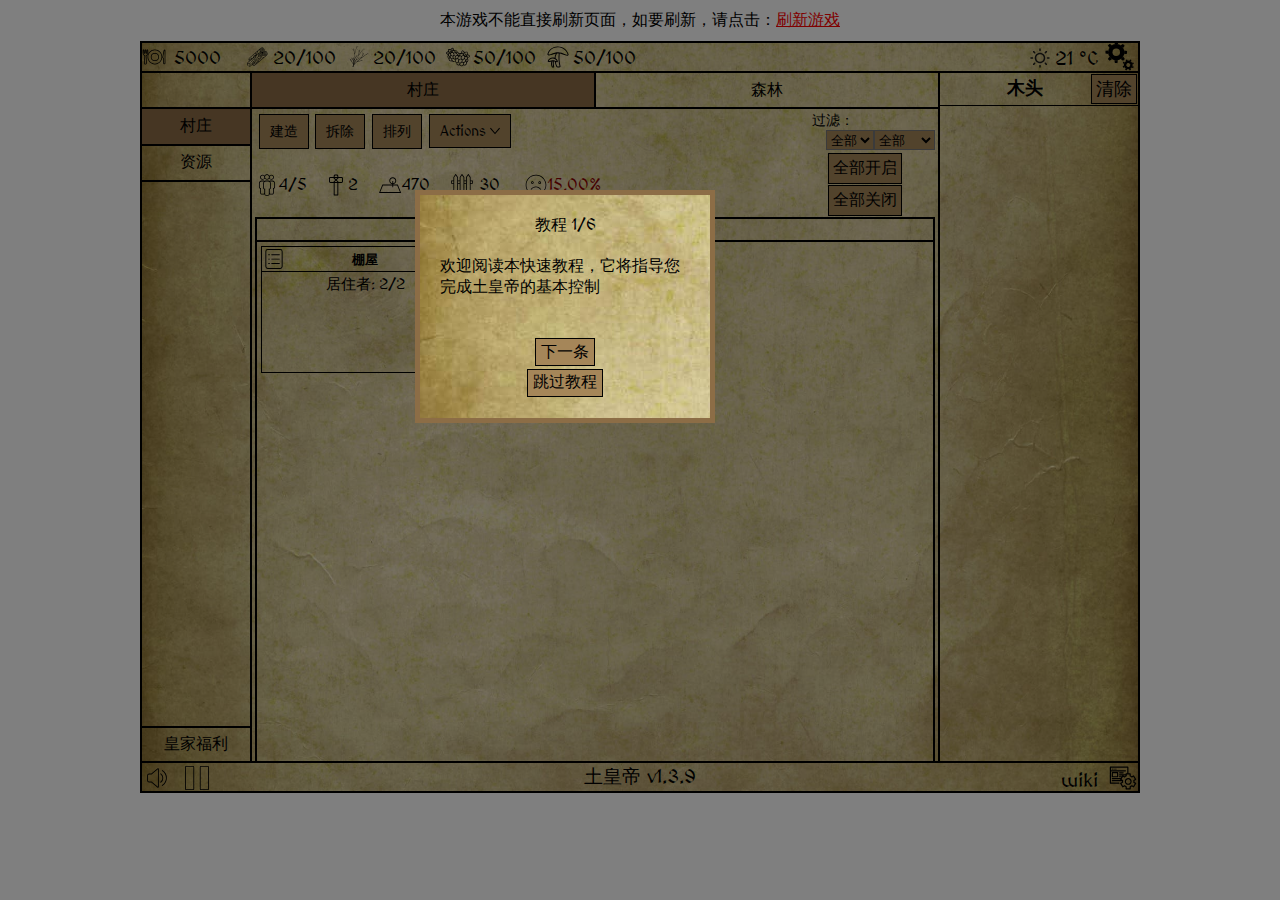
<file: index.html>
<!doctype html>
<html lang="en">

<head>
    <meta charset="utf-8">
  <title>土皇帝 - Villager Kings</title>
    <base href="./">
    <script src='kongregate_api.js'></script>
    <meta name="viewport" content="width=device-width, initial-scale=1">
    <link rel="stylesheet" href="styles.49436ff4461cce6d6eb8.css">
</head>

<body id="VillagerKings">
<script src="zh/chs.js"></script>
<script src="zh/core.js"></script>
    <div style="text-align: center;margin: 10px auto;">
      本游戏不能直接刷新页面，如要刷新，请点击：<a style="color: red;" href='https://villager-kings.g8hh.com.cn'>刷新游戏</a>
  </div>
    <app-root></app-root>
    <script src="runtime-es2015.409e6590615fb48d139f.js" type="module"></script>
    <script src="runtime-es5.409e6590615fb48d139f.js" nomodule defer></script>
    <script src="polyfills-es5.18cc37d8bc075a58fbf7.js" nomodule defer></script>
    <script src="polyfills-es2015.f09298519693d96a6682.js" type="module"></script>
    <script src="main-es2015.0fbc92f2f0512e88755f.js" type="module"></script>
    <script src="main-es5.0fbc92f2f0512e88755f.js" nomodule defer></script>
</body>

</html>
    <!--客服 开始-->
<script src="//g8hh.com.cn/static/js/jquery.min.js"></script>
<link rel="stylesheet" href="//g8hh.com.cn/static/css/kf.css" type="text/css" media="screen" charset="utf-8">
<script src="//g8hh.com.cn/static/js/kf.js"></script>
<style>
    body,html{
        margin: 0 auto;
    }
</style>
<!-- 客服 结束 -->
<!--站长统计-->
<div style="display: none">
    <script>
    var _hmt = _hmt || [];
    (function() {
      var hm = document.createElement("script");
      hm.src = "https://hm.baidu.com/hm.js?dbb7ff142f4d4b68546c93b9cd6e9328";
      var s = document.getElementsByTagName("script")[0]; 
      s.parentNode.insertBefore(hm, s);
    })();
    </script>
        </div>
</file>
<file: styles.49436ff4461cce6d6eb8.css>
.mat-badge-content{font-weight:600;font-size:12px;font-family:Roboto,Helvetica Neue,sans-serif}.mat-badge-small .mat-badge-content{font-size:9px}.mat-badge-large .mat-badge-content{font-size:24px}.mat-h1,.mat-headline,.mat-typography h1{font:400 24px/32px Roboto,Helvetica Neue,sans-serif;letter-spacing:normal;margin:0 0 16px}.mat-h2,.mat-title,.mat-typography h2{font:500 20px/32px Roboto,Helvetica Neue,sans-serif;letter-spacing:normal;margin:0 0 16px}.mat-h3,.mat-subheading-2,.mat-typography h3{font:400 16px/28px Roboto,Helvetica Neue,sans-serif;letter-spacing:normal;margin:0 0 16px}.mat-h4,.mat-subheading-1,.mat-typography h4{font:400 15px/24px Roboto,Helvetica Neue,sans-serif;letter-spacing:normal;margin:0 0 16px}.mat-h5,.mat-typography h5{font:400 calc(14px * .83)/20px Roboto,Helvetica Neue,sans-serif;margin:0 0 12px}.mat-h6,.mat-typography h6{font:400 calc(14px * .67)/20px Roboto,Helvetica Neue,sans-serif;margin:0 0 12px}.mat-body-2,.mat-body-strong{font:500 14px/24px Roboto,Helvetica Neue,sans-serif;letter-spacing:normal}.mat-body,.mat-body-1,.mat-typography{font:400 14px/20px Roboto,Helvetica Neue,sans-serif;letter-spacing:normal}.mat-body-1 p,.mat-body p,.mat-typography p{margin:0 0 12px}.mat-caption,.mat-small{font:400 12px/20px Roboto,Helvetica Neue,sans-serif;letter-spacing:normal}.mat-display-4,.mat-typography .mat-display-4{font:300 112px/112px Roboto,Helvetica Neue,sans-serif;letter-spacing:-.05em;margin:0 0 56px}.mat-display-3,.mat-typography .mat-display-3{font:400 56px/56px Roboto,Helvetica Neue,sans-serif;letter-spacing:-.02em;margin:0 0 64px}.mat-display-2,.mat-typography .mat-display-2{font:400 45px/48px Roboto,Helvetica Neue,sans-serif;letter-spacing:-.005em;margin:0 0 64px}.mat-display-1,.mat-typography .mat-display-1{font:400 34px/40px Roboto,Helvetica Neue,sans-serif;letter-spacing:normal;margin:0 0 64px}.mat-bottom-sheet-container{font:400 14px/20px Roboto,Helvetica Neue,sans-serif;letter-spacing:normal}.mat-button,.mat-fab,.mat-flat-button,.mat-icon-button,.mat-mini-fab,.mat-raised-button,.mat-stroked-button{font-family:Roboto,Helvetica Neue,sans-serif;font-size:14px;font-weight:500}.mat-button-toggle,.mat-card{font-family:Roboto,Helvetica Neue,sans-serif}.mat-card-title{font-size:24px;font-weight:500}.mat-card-header .mat-card-title{font-size:20px}.mat-card-content,.mat-card-subtitle{font-size:14px}.mat-checkbox{font-family:Roboto,Helvetica Neue,sans-serif}.mat-checkbox-layout .mat-checkbox-label{line-height:24px}.mat-chip{font-size:14px;font-weight:500}.mat-chip .mat-chip-remove.mat-icon,.mat-chip .mat-chip-trailing-icon.mat-icon{font-size:18px}.mat-table{font-family:Roboto,Helvetica Neue,sans-serif}.mat-header-cell{font-size:12px;font-weight:500}.mat-cell,.mat-footer-cell{font-size:14px}.mat-calendar{font-family:Roboto,Helvetica Neue,sans-serif}.mat-calendar-body{font-size:13px}.mat-calendar-body-label,.mat-calendar-period-button{font-size:14px;font-weight:500}.mat-calendar-table-header th{font-size:11px;font-weight:400}.mat-dialog-title{font:500 20px/32px Roboto,Helvetica Neue,sans-serif;letter-spacing:normal}.mat-expansion-panel-header{font-family:Roboto,Helvetica Neue,sans-serif;font-size:15px;font-weight:400}.mat-expansion-panel-content{font:400 14px/20px Roboto,Helvetica Neue,sans-serif;letter-spacing:normal}.mat-form-field{font-size:inherit;font-weight:400;line-height:1.125;font-family:Roboto,Helvetica Neue,sans-serif;letter-spacing:normal}.mat-form-field-wrapper{padding-bottom:1.34375em}.mat-form-field-prefix .mat-icon,.mat-form-field-suffix .mat-icon{font-size:150%;line-height:1.125}.mat-form-field-prefix .mat-icon-button,.mat-form-field-suffix .mat-icon-button{height:1.5em;width:1.5em}.mat-form-field-prefix .mat-icon-button .mat-icon,.mat-form-field-suffix .mat-icon-button .mat-icon{height:1.125em;line-height:1.125}.mat-form-field-infix{padding:.5em 0;border-top:.84375em solid transparent}.mat-form-field-can-float.mat-form-field-should-float .mat-form-field-label,.mat-form-field-can-float .mat-input-server:focus+.mat-form-field-label-wrapper .mat-form-field-label{transform:translateY(-1.34375em) scale(.75);width:133.3333333333%}.mat-form-field-can-float .mat-input-server[label]:not(:label-shown)+.mat-form-field-label-wrapper .mat-form-field-label{transform:translateY(-1.34374em) scale(.75);width:133.3333433333%}.mat-form-field-label-wrapper{top:-.84375em;padding-top:.84375em}.mat-form-field-label{top:1.34375em}.mat-form-field-underline{bottom:1.34375em}.mat-form-field-subscript-wrapper{font-size:75%;margin-top:.6666666667em;top:calc(100% - 1.7916666667em)}.mat-form-field-appearance-legacy .mat-form-field-wrapper{padding-bottom:1.25em}.mat-form-field-appearance-legacy .mat-form-field-infix{padding:.4375em 0}.mat-form-field-appearance-legacy.mat-form-field-can-float.mat-form-field-should-float .mat-form-field-label,.mat-form-field-appearance-legacy.mat-form-field-can-float .mat-input-server:focus+.mat-form-field-label-wrapper .mat-form-field-label{transform:translateY(-1.28125em) scale(.75) perspective(100px) translateZ(.001px);-ms-transform:translateY(-1.28125em) scale(.75);width:133.3333333333%}.mat-form-field-appearance-legacy.mat-form-field-can-float .mat-form-field-autofill-control:-webkit-autofill+.mat-form-field-label-wrapper .mat-form-field-label{transform:translateY(-1.28125em) scale(.75) perspective(100px) translateZ(.00101px);-ms-transform:translateY(-1.28124em) scale(.75);width:133.3333433333%}.mat-form-field-appearance-legacy.mat-form-field-can-float .mat-input-server[label]:not(:label-shown)+.mat-form-field-label-wrapper .mat-form-field-label{transform:translateY(-1.28125em) scale(.75) perspective(100px) translateZ(.00102px);-ms-transform:translateY(-1.28123em) scale(.75);width:133.3333533333%}.mat-form-field-appearance-legacy .mat-form-field-label{top:1.28125em}.mat-form-field-appearance-legacy .mat-form-field-underline{bottom:1.25em}.mat-form-field-appearance-legacy .mat-form-field-subscript-wrapper{margin-top:.5416666667em;top:calc(100% - 1.6666666667em)}@media print{.mat-form-field-appearance-legacy.mat-form-field-can-float.mat-form-field-should-float .mat-form-field-label,.mat-form-field-appearance-legacy.mat-form-field-can-float .mat-input-server:focus+.mat-form-field-label-wrapper .mat-form-field-label{transform:translateY(-1.28122em) scale(.75)}.mat-form-field-appearance-legacy.mat-form-field-can-float .mat-form-field-autofill-control:-webkit-autofill+.mat-form-field-label-wrapper .mat-form-field-label{transform:translateY(-1.28121em) scale(.75)}.mat-form-field-appearance-legacy.mat-form-field-can-float .mat-input-server[label]:not(:label-shown)+.mat-form-field-label-wrapper .mat-form-field-label{transform:translateY(-1.2812em) scale(.75)}}.mat-form-field-appearance-fill .mat-form-field-infix{padding:.25em 0 .75em}.mat-form-field-appearance-fill .mat-form-field-label{top:1.09375em;margin-top:-.5em}.mat-form-field-appearance-fill.mat-form-field-can-float.mat-form-field-should-float .mat-form-field-label,.mat-form-field-appearance-fill.mat-form-field-can-float .mat-input-server:focus+.mat-form-field-label-wrapper .mat-form-field-label{transform:translateY(-.59375em) scale(.75);width:133.3333333333%}.mat-form-field-appearance-fill.mat-form-field-can-float .mat-input-server[label]:not(:label-shown)+.mat-form-field-label-wrapper .mat-form-field-label{transform:translateY(-.59374em) scale(.75);width:133.3333433333%}.mat-form-field-appearance-outline .mat-form-field-infix{padding:1em 0}.mat-form-field-appearance-outline .mat-form-field-label{top:1.84375em;margin-top:-.25em}.mat-form-field-appearance-outline.mat-form-field-can-float.mat-form-field-should-float .mat-form-field-label,.mat-form-field-appearance-outline.mat-form-field-can-float .mat-input-server:focus+.mat-form-field-label-wrapper .mat-form-field-label{transform:translateY(-1.59375em) scale(.75);width:133.3333333333%}.mat-form-field-appearance-outline.mat-form-field-can-float .mat-input-server[label]:not(:label-shown)+.mat-form-field-label-wrapper .mat-form-field-label{transform:translateY(-1.59374em) scale(.75);width:133.3333433333%}.mat-grid-tile-footer,.mat-grid-tile-header{font-size:14px}.mat-grid-tile-footer .mat-line,.mat-grid-tile-header .mat-line{white-space:nowrap;overflow:hidden;text-overflow:ellipsis;display:block;box-sizing:border-box}.mat-grid-tile-footer .mat-line:nth-child(n+2),.mat-grid-tile-header .mat-line:nth-child(n+2){font-size:12px}input.mat-input-element{margin-top:-.0625em}.mat-menu-item{font-family:Roboto,Helvetica Neue,sans-serif;font-size:14px;font-weight:400}.mat-paginator,.mat-paginator-page-size .mat-select-trigger{font-family:Roboto,Helvetica Neue,sans-serif;font-size:12px}.mat-radio-button,.mat-select{font-family:Roboto,Helvetica Neue,sans-serif}.mat-select-trigger{height:1.125em}.mat-slide-toggle-content,.mat-slider-thumb-label-text{font-family:Roboto,Helvetica Neue,sans-serif}.mat-slider-thumb-label-text{font-size:12px;font-weight:500}.mat-stepper-horizontal,.mat-stepper-vertical{font-family:Roboto,Helvetica Neue,sans-serif}.mat-step-label{font-size:14px;font-weight:400}.mat-step-sub-label-error{font-weight:400}.mat-step-label-error{font-size:14px}.mat-step-label-selected{font-size:14px;font-weight:500}.mat-tab-group,.mat-tab-label,.mat-tab-link{font-family:Roboto,Helvetica Neue,sans-serif}.mat-tab-label,.mat-tab-link{font-size:14px;font-weight:500}.mat-toolbar,.mat-toolbar h1,.mat-toolbar h2,.mat-toolbar h3,.mat-toolbar h4,.mat-toolbar h5,.mat-toolbar h6{font:500 20px/32px Roboto,Helvetica Neue,sans-serif;letter-spacing:normal;margin:0}.mat-tooltip{font-family:Roboto,Helvetica Neue,sans-serif;font-size:10px;padding-top:6px;padding-bottom:6px}.mat-tooltip-handset{font-size:14px;padding-top:8px;padding-bottom:8px}.mat-list-item,.mat-list-option{font-family:Roboto,Helvetica Neue,sans-serif}.mat-list-base .mat-list-item{font-size:16px}.mat-list-base .mat-list-item .mat-line{white-space:nowrap;overflow:hidden;text-overflow:ellipsis;display:block;box-sizing:border-box}.mat-list-base .mat-list-item .mat-line:nth-child(n+2){font-size:14px}.mat-list-base .mat-list-option{font-size:16px}.mat-list-base .mat-list-option .mat-line{white-space:nowrap;overflow:hidden;text-overflow:ellipsis;display:block;box-sizing:border-box}.mat-list-base .mat-list-option .mat-line:nth-child(n+2){font-size:14px}.mat-list-base .mat-subheader{font-family:Roboto,Helvetica Neue,sans-serif;font-size:14px;font-weight:500}.mat-list-base[dense] .mat-list-item{font-size:12px}.mat-list-base[dense] .mat-list-item .mat-line{white-space:nowrap;overflow:hidden;text-overflow:ellipsis;display:block;box-sizing:border-box}.mat-list-base[dense] .mat-list-item .mat-line:nth-child(n+2),.mat-list-base[dense] .mat-list-option{font-size:12px}.mat-list-base[dense] .mat-list-option .mat-line{white-space:nowrap;overflow:hidden;text-overflow:ellipsis;display:block;box-sizing:border-box}.mat-list-base[dense] .mat-list-option .mat-line:nth-child(n+2){font-size:12px}.mat-list-base[dense] .mat-subheader{font-family:Roboto,Helvetica Neue,sans-serif;font-size:12px;font-weight:500}.mat-option{font-family:Roboto,Helvetica Neue,sans-serif;font-size:16px}.mat-optgroup-label{font:500 14px/24px Roboto,Helvetica Neue,sans-serif;letter-spacing:normal}.mat-simple-snackbar{font-family:Roboto,Helvetica Neue,sans-serif;font-size:14px}.mat-simple-snackbar-action{line-height:1;font-family:inherit;font-size:inherit;font-weight:500}.mat-tree{font-family:Roboto,Helvetica Neue,sans-serif}.mat-nested-tree-node,.mat-tree-node{font-weight:400;font-size:14px}.mat-ripple{overflow:hidden;position:relative}.mat-ripple:not(:empty){transform:translateZ(0)}.mat-ripple.mat-ripple-unbounded{overflow:visible}.mat-ripple-element{position:absolute;border-radius:50%;pointer-events:none;transition:opacity,transform 0ms cubic-bezier(0,0,.2,1);transform:scale(0)}.cdk-high-contrast-active .mat-ripple-element{display:none}.cdk-visually-hidden{border:0;clip:rect(0 0 0 0);height:1px;margin:-1px;overflow:hidden;padding:0;position:absolute;width:1px;outline:0;-webkit-appearance:none;-moz-appearance:none}.cdk-global-overlay-wrapper,.cdk-overlay-container{pointer-events:none;top:0;left:0;height:100%;width:100%}.cdk-overlay-container{position:fixed;z-index:1000}.cdk-overlay-container:empty{display:none}.cdk-global-overlay-wrapper,.cdk-overlay-pane{display:flex;position:absolute;z-index:1000}.cdk-overlay-pane{pointer-events:auto;box-sizing:border-box;max-width:100%;max-height:100%}.cdk-overlay-backdrop{position:absolute;top:0;bottom:0;left:0;right:0;z-index:1000;pointer-events:auto;-webkit-tap-highlight-color:transparent;transition:opacity .4s cubic-bezier(.25,.8,.25,1);opacity:0}.cdk-overlay-backdrop.cdk-overlay-backdrop-showing{opacity:1}@media screen and (-ms-high-contrast:active){.cdk-overlay-backdrop.cdk-overlay-backdrop-showing{opacity:.6}}.cdk-overlay-dark-backdrop{background:rgba(0,0,0,.32)}.cdk-overlay-transparent-backdrop,.cdk-overlay-transparent-backdrop.cdk-overlay-backdrop-showing{opacity:0}.cdk-overlay-connected-position-bounding-box{position:absolute;z-index:1000;display:flex;flex-direction:column;min-width:1px;min-height:1px}.cdk-global-scrollblock{position:fixed;width:100%;overflow-y:scroll}@-webkit-keyframes cdk-text-field-autofill-start{
  /*!*/}@keyframes cdk-text-field-autofill-start{
  /*!*/}@-webkit-keyframes cdk-text-field-autofill-end{
  /*!*/}@keyframes cdk-text-field-autofill-end{
  /*!*/}.cdk-text-field-autofill-monitored:-webkit-autofill{-webkit-animation:cdk-text-field-autofill-start 0s 1ms;animation:cdk-text-field-autofill-start 0s 1ms}.cdk-text-field-autofill-monitored:not(:-webkit-autofill){-webkit-animation:cdk-text-field-autofill-end 0s 1ms;animation:cdk-text-field-autofill-end 0s 1ms}textarea.cdk-textarea-autosize{resize:none}textarea.cdk-textarea-autosize-measuring{padding:2px 0!important;box-sizing:content-box!important;height:auto!important;overflow:hidden!important}textarea.cdk-textarea-autosize-measuring-firefox{padding:2px 0!important;box-sizing:content-box!important;height:0!important}.mat-focus-indicator,.mat-mdc-focus-indicator{position:relative}.mat-ripple-element{background-color:rgba(0,0,0,.1)}.mat-option{color:rgba(0,0,0,.87)}.mat-option.mat-active,.mat-option.mat-selected:not(.mat-option-multiple):not(.mat-option-disabled),.mat-option:focus:not(.mat-option-disabled),.mat-option:hover:not(.mat-option-disabled){background:rgba(0,0,0,.04)}.mat-option.mat-active{color:rgba(0,0,0,.87)}.mat-option.mat-option-disabled{color:rgba(0,0,0,.38)}.mat-primary .mat-option.mat-selected:not(.mat-option-disabled){color:#3f51b5}.mat-accent .mat-option.mat-selected:not(.mat-option-disabled){color:#ff4081}.mat-warn .mat-option.mat-selected:not(.mat-option-disabled){color:#f44336}.mat-optgroup-label{color:rgba(0,0,0,.54)}.mat-optgroup-disabled .mat-optgroup-label{color:rgba(0,0,0,.38)}.mat-pseudo-checkbox{color:rgba(0,0,0,.54)}.mat-pseudo-checkbox:after{color:#fafafa}.mat-pseudo-checkbox-disabled{color:#b0b0b0}.mat-primary .mat-pseudo-checkbox-checked,.mat-primary .mat-pseudo-checkbox-indeterminate{background:#3f51b5}.mat-accent .mat-pseudo-checkbox-checked,.mat-accent .mat-pseudo-checkbox-indeterminate,.mat-pseudo-checkbox-checked,.mat-pseudo-checkbox-indeterminate{background:#ff4081}.mat-warn .mat-pseudo-checkbox-checked,.mat-warn .mat-pseudo-checkbox-indeterminate{background:#f44336}.mat-pseudo-checkbox-checked.mat-pseudo-checkbox-disabled,.mat-pseudo-checkbox-indeterminate.mat-pseudo-checkbox-disabled{background:#b0b0b0}.mat-app-background{background-color:#fafafa;color:rgba(0,0,0,.87)}.mat-elevation-z0{box-shadow:0 0 0 0 rgba(0,0,0,.2),0 0 0 0 rgba(0,0,0,.14),0 0 0 0 rgba(0,0,0,.12)}.mat-elevation-z1{box-shadow:0 2px 1px -1px rgba(0,0,0,.2),0 1px 1px 0 rgba(0,0,0,.14),0 1px 3px 0 rgba(0,0,0,.12)}.mat-elevation-z2{box-shadow:0 3px 1px -2px rgba(0,0,0,.2),0 2px 2px 0 rgba(0,0,0,.14),0 1px 5px 0 rgba(0,0,0,.12)}.mat-elevation-z3{box-shadow:0 3px 3px -2px rgba(0,0,0,.2),0 3px 4px 0 rgba(0,0,0,.14),0 1px 8px 0 rgba(0,0,0,.12)}.mat-elevation-z4{box-shadow:0 2px 4px -1px rgba(0,0,0,.2),0 4px 5px 0 rgba(0,0,0,.14),0 1px 10px 0 rgba(0,0,0,.12)}.mat-elevation-z5{box-shadow:0 3px 5px -1px rgba(0,0,0,.2),0 5px 8px 0 rgba(0,0,0,.14),0 1px 14px 0 rgba(0,0,0,.12)}.mat-elevation-z6{box-shadow:0 3px 5px -1px rgba(0,0,0,.2),0 6px 10px 0 rgba(0,0,0,.14),0 1px 18px 0 rgba(0,0,0,.12)}.mat-elevation-z7{box-shadow:0 4px 5px -2px rgba(0,0,0,.2),0 7px 10px 1px rgba(0,0,0,.14),0 2px 16px 1px rgba(0,0,0,.12)}.mat-elevation-z8{box-shadow:0 5px 5px -3px rgba(0,0,0,.2),0 8px 10px 1px rgba(0,0,0,.14),0 3px 14px 2px rgba(0,0,0,.12)}.mat-elevation-z9{box-shadow:0 5px 6px -3px rgba(0,0,0,.2),0 9px 12px 1px rgba(0,0,0,.14),0 3px 16px 2px rgba(0,0,0,.12)}.mat-elevation-z10{box-shadow:0 6px 6px -3px rgba(0,0,0,.2),0 10px 14px 1px rgba(0,0,0,.14),0 4px 18px 3px rgba(0,0,0,.12)}.mat-elevation-z11{box-shadow:0 6px 7px -4px rgba(0,0,0,.2),0 11px 15px 1px rgba(0,0,0,.14),0 4px 20px 3px rgba(0,0,0,.12)}.mat-elevation-z12{box-shadow:0 7px 8px -4px rgba(0,0,0,.2),0 12px 17px 2px rgba(0,0,0,.14),0 5px 22px 4px rgba(0,0,0,.12)}.mat-elevation-z13{box-shadow:0 7px 8px -4px rgba(0,0,0,.2),0 13px 19px 2px rgba(0,0,0,.14),0 5px 24px 4px rgba(0,0,0,.12)}.mat-elevation-z14{box-shadow:0 7px 9px -4px rgba(0,0,0,.2),0 14px 21px 2px rgba(0,0,0,.14),0 5px 26px 4px rgba(0,0,0,.12)}.mat-elevation-z15{box-shadow:0 8px 9px -5px rgba(0,0,0,.2),0 15px 22px 2px rgba(0,0,0,.14),0 6px 28px 5px rgba(0,0,0,.12)}.mat-elevation-z16{box-shadow:0 8px 10px -5px rgba(0,0,0,.2),0 16px 24px 2px rgba(0,0,0,.14),0 6px 30px 5px rgba(0,0,0,.12)}.mat-elevation-z17{box-shadow:0 8px 11px -5px rgba(0,0,0,.2),0 17px 26px 2px rgba(0,0,0,.14),0 6px 32px 5px rgba(0,0,0,.12)}.mat-elevation-z18{box-shadow:0 9px 11px -5px rgba(0,0,0,.2),0 18px 28px 2px rgba(0,0,0,.14),0 7px 34px 6px rgba(0,0,0,.12)}.mat-elevation-z19{box-shadow:0 9px 12px -6px rgba(0,0,0,.2),0 19px 29px 2px rgba(0,0,0,.14),0 7px 36px 6px rgba(0,0,0,.12)}.mat-elevation-z20{box-shadow:0 10px 13px -6px rgba(0,0,0,.2),0 20px 31px 3px rgba(0,0,0,.14),0 8px 38px 7px rgba(0,0,0,.12)}.mat-elevation-z21{box-shadow:0 10px 13px -6px rgba(0,0,0,.2),0 21px 33px 3px rgba(0,0,0,.14),0 8px 40px 7px rgba(0,0,0,.12)}.mat-elevation-z22{box-shadow:0 10px 14px -6px rgba(0,0,0,.2),0 22px 35px 3px rgba(0,0,0,.14),0 8px 42px 7px rgba(0,0,0,.12)}.mat-elevation-z23{box-shadow:0 11px 14px -7px rgba(0,0,0,.2),0 23px 36px 3px rgba(0,0,0,.14),0 9px 44px 8px rgba(0,0,0,.12)}.mat-elevation-z24{box-shadow:0 11px 15px -7px rgba(0,0,0,.2),0 24px 38px 3px rgba(0,0,0,.14),0 9px 46px 8px rgba(0,0,0,.12)}.mat-theme-loaded-marker{display:none}.mat-autocomplete-panel{background:#fff;color:rgba(0,0,0,.87)}.mat-autocomplete-panel:not([class*=mat-elevation-z]){box-shadow:0 2px 4px -1px rgba(0,0,0,.2),0 4px 5px 0 rgba(0,0,0,.14),0 1px 10px 0 rgba(0,0,0,.12)}.mat-autocomplete-panel .mat-option.mat-selected:not(.mat-active):not(:hover){background:#fff}.mat-autocomplete-panel .mat-option.mat-selected:not(.mat-active):not(:hover):not(.mat-option-disabled){color:rgba(0,0,0,.87)}.mat-badge-content{color:#fff;background:#3f51b5}.cdk-high-contrast-active .mat-badge-content{outline:1px solid;border-radius:0}.mat-badge-accent .mat-badge-content{background:#ff4081;color:#fff}.mat-badge-warn .mat-badge-content{color:#fff;background:#f44336}.mat-badge{position:relative}.mat-badge-hidden .mat-badge-content{display:none}.mat-badge-disabled .mat-badge-content{background:#b9b9b9;color:rgba(0,0,0,.38)}.mat-badge-content{position:absolute;text-align:center;display:inline-block;border-radius:50%;transition:transform .2s ease-in-out;transform:scale(.6);overflow:hidden;white-space:nowrap;text-overflow:ellipsis;pointer-events:none}.mat-badge-content._mat-animation-noopable,.ng-animate-disabled .mat-badge-content{transition:none}.mat-badge-content.mat-badge-active{transform:none}.mat-badge-small .mat-badge-content{width:16px;height:16px;line-height:16px}.mat-badge-small.mat-badge-above .mat-badge-content{top:-8px}.mat-badge-small.mat-badge-below .mat-badge-content{bottom:-8px}.mat-badge-small.mat-badge-before .mat-badge-content{left:-16px}[dir=rtl] .mat-badge-small.mat-badge-before .mat-badge-content{left:auto;right:-16px}.mat-badge-small.mat-badge-after .mat-badge-content{right:-16px}[dir=rtl] .mat-badge-small.mat-badge-after .mat-badge-content{right:auto;left:-16px}.mat-badge-small.mat-badge-overlap.mat-badge-before .mat-badge-content{left:-8px}[dir=rtl] .mat-badge-small.mat-badge-overlap.mat-badge-before .mat-badge-content{left:auto;right:-8px}.mat-badge-small.mat-badge-overlap.mat-badge-after .mat-badge-content{right:-8px}[dir=rtl] .mat-badge-small.mat-badge-overlap.mat-badge-after .mat-badge-content{right:auto;left:-8px}.mat-badge-medium .mat-badge-content{width:22px;height:22px;line-height:22px}.mat-badge-medium.mat-badge-above .mat-badge-content{top:-11px}.mat-badge-medium.mat-badge-below .mat-badge-content{bottom:-11px}.mat-badge-medium.mat-badge-before .mat-badge-content{left:-22px}[dir=rtl] .mat-badge-medium.mat-badge-before .mat-badge-content{left:auto;right:-22px}.mat-badge-medium.mat-badge-after .mat-badge-content{right:-22px}[dir=rtl] .mat-badge-medium.mat-badge-after .mat-badge-content{right:auto;left:-22px}.mat-badge-medium.mat-badge-overlap.mat-badge-before .mat-badge-content{left:-11px}[dir=rtl] .mat-badge-medium.mat-badge-overlap.mat-badge-before .mat-badge-content{left:auto;right:-11px}.mat-badge-medium.mat-badge-overlap.mat-badge-after .mat-badge-content{right:-11px}[dir=rtl] .mat-badge-medium.mat-badge-overlap.mat-badge-after .mat-badge-content{right:auto;left:-11px}.mat-badge-large .mat-badge-content{width:28px;height:28px;line-height:28px}.mat-badge-large.mat-badge-above .mat-badge-content{top:-14px}.mat-badge-large.mat-badge-below .mat-badge-content{bottom:-14px}.mat-badge-large.mat-badge-before .mat-badge-content{left:-28px}[dir=rtl] .mat-badge-large.mat-badge-before .mat-badge-content{left:auto;right:-28px}.mat-badge-large.mat-badge-after .mat-badge-content{right:-28px}[dir=rtl] .mat-badge-large.mat-badge-after .mat-badge-content{right:auto;left:-28px}.mat-badge-large.mat-badge-overlap.mat-badge-before .mat-badge-content{left:-14px}[dir=rtl] .mat-badge-large.mat-badge-overlap.mat-badge-before .mat-badge-content{left:auto;right:-14px}.mat-badge-large.mat-badge-overlap.mat-badge-after .mat-badge-content{right:-14px}[dir=rtl] .mat-badge-large.mat-badge-overlap.mat-badge-after .mat-badge-content{right:auto;left:-14px}.mat-bottom-sheet-container{box-shadow:0 8px 10px -5px rgba(0,0,0,.2),0 16px 24px 2px rgba(0,0,0,.14),0 6px 30px 5px rgba(0,0,0,.12);background:#fff;color:rgba(0,0,0,.87)}.mat-button,.mat-icon-button,.mat-stroked-button{color:inherit;background:transparent}.mat-button.mat-primary,.mat-icon-button.mat-primary,.mat-stroked-button.mat-primary{color:#3f51b5}.mat-button.mat-accent,.mat-icon-button.mat-accent,.mat-stroked-button.mat-accent{color:#ff4081}.mat-button.mat-warn,.mat-icon-button.mat-warn,.mat-stroked-button.mat-warn{color:#f44336}.mat-button.mat-accent.mat-button-disabled,.mat-button.mat-button-disabled.mat-button-disabled,.mat-button.mat-primary.mat-button-disabled,.mat-button.mat-warn.mat-button-disabled,.mat-icon-button.mat-accent.mat-button-disabled,.mat-icon-button.mat-button-disabled.mat-button-disabled,.mat-icon-button.mat-primary.mat-button-disabled,.mat-icon-button.mat-warn.mat-button-disabled,.mat-stroked-button.mat-accent.mat-button-disabled,.mat-stroked-button.mat-button-disabled.mat-button-disabled,.mat-stroked-button.mat-primary.mat-button-disabled,.mat-stroked-button.mat-warn.mat-button-disabled{color:rgba(0,0,0,.26)}.mat-button.mat-primary .mat-button-focus-overlay,.mat-icon-button.mat-primary .mat-button-focus-overlay,.mat-stroked-button.mat-primary .mat-button-focus-overlay{background-color:#3f51b5}.mat-button.mat-accent .mat-button-focus-overlay,.mat-icon-button.mat-accent .mat-button-focus-overlay,.mat-stroked-button.mat-accent .mat-button-focus-overlay{background-color:#ff4081}.mat-button.mat-warn .mat-button-focus-overlay,.mat-icon-button.mat-warn .mat-button-focus-overlay,.mat-stroked-button.mat-warn .mat-button-focus-overlay{background-color:#f44336}.mat-button.mat-button-disabled .mat-button-focus-overlay,.mat-icon-button.mat-button-disabled .mat-button-focus-overlay,.mat-stroked-button.mat-button-disabled .mat-button-focus-overlay{background-color:transparent}.mat-button .mat-ripple-element,.mat-icon-button .mat-ripple-element,.mat-stroked-button .mat-ripple-element{opacity:.1;background-color:currentColor}.mat-button-focus-overlay{background:#000}.mat-stroked-button:not(.mat-button-disabled){border-color:rgba(0,0,0,.12)}.mat-fab,.mat-flat-button,.mat-mini-fab,.mat-raised-button{color:rgba(0,0,0,.87);background-color:#fff}.mat-fab.mat-accent,.mat-fab.mat-primary,.mat-fab.mat-warn,.mat-flat-button.mat-accent,.mat-flat-button.mat-primary,.mat-flat-button.mat-warn,.mat-mini-fab.mat-accent,.mat-mini-fab.mat-primary,.mat-mini-fab.mat-warn,.mat-raised-button.mat-accent,.mat-raised-button.mat-primary,.mat-raised-button.mat-warn{color:#fff}.mat-fab.mat-accent.mat-button-disabled,.mat-fab.mat-button-disabled.mat-button-disabled,.mat-fab.mat-primary.mat-button-disabled,.mat-fab.mat-warn.mat-button-disabled,.mat-flat-button.mat-accent.mat-button-disabled,.mat-flat-button.mat-button-disabled.mat-button-disabled,.mat-flat-button.mat-primary.mat-button-disabled,.mat-flat-button.mat-warn.mat-button-disabled,.mat-mini-fab.mat-accent.mat-button-disabled,.mat-mini-fab.mat-button-disabled.mat-button-disabled,.mat-mini-fab.mat-primary.mat-button-disabled,.mat-mini-fab.mat-warn.mat-button-disabled,.mat-raised-button.mat-accent.mat-button-disabled,.mat-raised-button.mat-button-disabled.mat-button-disabled,.mat-raised-button.mat-primary.mat-button-disabled,.mat-raised-button.mat-warn.mat-button-disabled{color:rgba(0,0,0,.26)}.mat-fab.mat-primary,.mat-flat-button.mat-primary,.mat-mini-fab.mat-primary,.mat-raised-button.mat-primary{background-color:#3f51b5}.mat-fab.mat-accent,.mat-flat-button.mat-accent,.mat-mini-fab.mat-accent,.mat-raised-button.mat-accent{background-color:#ff4081}.mat-fab.mat-warn,.mat-flat-button.mat-warn,.mat-mini-fab.mat-warn,.mat-raised-button.mat-warn{background-color:#f44336}.mat-fab.mat-accent.mat-button-disabled,.mat-fab.mat-button-disabled.mat-button-disabled,.mat-fab.mat-primary.mat-button-disabled,.mat-fab.mat-warn.mat-button-disabled,.mat-flat-button.mat-accent.mat-button-disabled,.mat-flat-button.mat-button-disabled.mat-button-disabled,.mat-flat-button.mat-primary.mat-button-disabled,.mat-flat-button.mat-warn.mat-button-disabled,.mat-mini-fab.mat-accent.mat-button-disabled,.mat-mini-fab.mat-button-disabled.mat-button-disabled,.mat-mini-fab.mat-primary.mat-button-disabled,.mat-mini-fab.mat-warn.mat-button-disabled,.mat-raised-button.mat-accent.mat-button-disabled,.mat-raised-button.mat-button-disabled.mat-button-disabled,.mat-raised-button.mat-primary.mat-button-disabled,.mat-raised-button.mat-warn.mat-button-disabled{background-color:rgba(0,0,0,.12)}.mat-fab.mat-accent .mat-ripple-element,.mat-fab.mat-primary .mat-ripple-element,.mat-fab.mat-warn .mat-ripple-element,.mat-flat-button.mat-accent .mat-ripple-element,.mat-flat-button.mat-primary .mat-ripple-element,.mat-flat-button.mat-warn .mat-ripple-element,.mat-mini-fab.mat-accent .mat-ripple-element,.mat-mini-fab.mat-primary .mat-ripple-element,.mat-mini-fab.mat-warn .mat-ripple-element,.mat-raised-button.mat-accent .mat-ripple-element,.mat-raised-button.mat-primary .mat-ripple-element,.mat-raised-button.mat-warn .mat-ripple-element{background-color:hsla(0,0%,100%,.1)}.mat-flat-button:not([class*=mat-elevation-z]),.mat-stroked-button:not([class*=mat-elevation-z]){box-shadow:0 0 0 0 rgba(0,0,0,.2),0 0 0 0 rgba(0,0,0,.14),0 0 0 0 rgba(0,0,0,.12)}.mat-raised-button:not([class*=mat-elevation-z]){box-shadow:0 3px 1px -2px rgba(0,0,0,.2),0 2px 2px 0 rgba(0,0,0,.14),0 1px 5px 0 rgba(0,0,0,.12)}.mat-raised-button:not(.mat-button-disabled):active:not([class*=mat-elevation-z]){box-shadow:0 5px 5px -3px rgba(0,0,0,.2),0 8px 10px 1px rgba(0,0,0,.14),0 3px 14px 2px rgba(0,0,0,.12)}.mat-raised-button.mat-button-disabled:not([class*=mat-elevation-z]){box-shadow:0 0 0 0 rgba(0,0,0,.2),0 0 0 0 rgba(0,0,0,.14),0 0 0 0 rgba(0,0,0,.12)}.mat-fab:not([class*=mat-elevation-z]),.mat-mini-fab:not([class*=mat-elevation-z]){box-shadow:0 3px 5px -1px rgba(0,0,0,.2),0 6px 10px 0 rgba(0,0,0,.14),0 1px 18px 0 rgba(0,0,0,.12)}.mat-fab:not(.mat-button-disabled):active:not([class*=mat-elevation-z]),.mat-mini-fab:not(.mat-button-disabled):active:not([class*=mat-elevation-z]){box-shadow:0 7px 8px -4px rgba(0,0,0,.2),0 12px 17px 2px rgba(0,0,0,.14),0 5px 22px 4px rgba(0,0,0,.12)}.mat-fab.mat-button-disabled:not([class*=mat-elevation-z]),.mat-mini-fab.mat-button-disabled:not([class*=mat-elevation-z]){box-shadow:0 0 0 0 rgba(0,0,0,.2),0 0 0 0 rgba(0,0,0,.14),0 0 0 0 rgba(0,0,0,.12)}.mat-button-toggle-group,.mat-button-toggle-standalone{box-shadow:0 3px 1px -2px rgba(0,0,0,.2),0 2px 2px 0 rgba(0,0,0,.14),0 1px 5px 0 rgba(0,0,0,.12)}.mat-button-toggle-group-appearance-standard,.mat-button-toggle-standalone.mat-button-toggle-appearance-standard{box-shadow:none}.mat-button-toggle{color:rgba(0,0,0,.38)}.mat-button-toggle .mat-button-toggle-focus-overlay{background-color:rgba(0,0,0,.12)}.mat-button-toggle-appearance-standard{color:rgba(0,0,0,.87);background:#fff}.mat-button-toggle-appearance-standard .mat-button-toggle-focus-overlay{background-color:#000}.mat-button-toggle-group-appearance-standard .mat-button-toggle+.mat-button-toggle{border-left:1px solid rgba(0,0,0,.12)}[dir=rtl] .mat-button-toggle-group-appearance-standard .mat-button-toggle+.mat-button-toggle{border-left:none;border-right:1px solid rgba(0,0,0,.12)}.mat-button-toggle-group-appearance-standard.mat-button-toggle-vertical .mat-button-toggle+.mat-button-toggle{border-left:none;border-right:none;border-top:1px solid rgba(0,0,0,.12)}.mat-button-toggle-checked{background-color:#e0e0e0;color:rgba(0,0,0,.54)}.mat-button-toggle-checked.mat-button-toggle-appearance-standard{color:rgba(0,0,0,.87)}.mat-button-toggle-disabled{color:rgba(0,0,0,.26);background-color:#eee}.mat-button-toggle-disabled.mat-button-toggle-appearance-standard{background:#fff}.mat-button-toggle-disabled.mat-button-toggle-checked{background-color:#bdbdbd}.mat-button-toggle-group-appearance-standard,.mat-button-toggle-standalone.mat-button-toggle-appearance-standard{border:1px solid rgba(0,0,0,.12)}.mat-button-toggle-appearance-standard .mat-button-toggle-label-content{line-height:48px}.mat-card{background:#fff;color:rgba(0,0,0,.87)}.mat-card:not([class*=mat-elevation-z]){box-shadow:0 2px 1px -1px rgba(0,0,0,.2),0 1px 1px 0 rgba(0,0,0,.14),0 1px 3px 0 rgba(0,0,0,.12)}.mat-card.mat-card-flat:not([class*=mat-elevation-z]){box-shadow:0 0 0 0 rgba(0,0,0,.2),0 0 0 0 rgba(0,0,0,.14),0 0 0 0 rgba(0,0,0,.12)}.mat-card-subtitle{color:rgba(0,0,0,.54)}.mat-checkbox-frame{border-color:rgba(0,0,0,.54)}.mat-checkbox-checkmark{fill:#fafafa}.mat-checkbox-checkmark-path{stroke:#fafafa!important}.mat-checkbox-mixedmark{background-color:#fafafa}.mat-checkbox-checked.mat-primary .mat-checkbox-background,.mat-checkbox-indeterminate.mat-primary .mat-checkbox-background{background-color:#3f51b5}.mat-checkbox-checked.mat-accent .mat-checkbox-background,.mat-checkbox-indeterminate.mat-accent .mat-checkbox-background{background-color:#ff4081}.mat-checkbox-checked.mat-warn .mat-checkbox-background,.mat-checkbox-indeterminate.mat-warn .mat-checkbox-background{background-color:#f44336}.mat-checkbox-disabled.mat-checkbox-checked .mat-checkbox-background,.mat-checkbox-disabled.mat-checkbox-indeterminate .mat-checkbox-background{background-color:#b0b0b0}.mat-checkbox-disabled:not(.mat-checkbox-checked) .mat-checkbox-frame{border-color:#b0b0b0}.mat-checkbox-disabled .mat-checkbox-label{color:rgba(0,0,0,.54)}.mat-checkbox .mat-ripple-element{background-color:#000}.mat-checkbox-checked:not(.mat-checkbox-disabled).mat-primary .mat-ripple-element,.mat-checkbox:active:not(.mat-checkbox-disabled).mat-primary .mat-ripple-element{background:#3f51b5}.mat-checkbox-checked:not(.mat-checkbox-disabled).mat-accent .mat-ripple-element,.mat-checkbox:active:not(.mat-checkbox-disabled).mat-accent .mat-ripple-element{background:#ff4081}.mat-checkbox-checked:not(.mat-checkbox-disabled).mat-warn .mat-ripple-element,.mat-checkbox:active:not(.mat-checkbox-disabled).mat-warn .mat-ripple-element{background:#f44336}.mat-chip.mat-standard-chip{background-color:#e0e0e0;color:rgba(0,0,0,.87)}.mat-chip.mat-standard-chip .mat-chip-remove{color:rgba(0,0,0,.87);opacity:.4}.mat-chip.mat-standard-chip:not(.mat-chip-disabled):active{box-shadow:0 3px 3px -2px rgba(0,0,0,.2),0 3px 4px 0 rgba(0,0,0,.14),0 1px 8px 0 rgba(0,0,0,.12)}.mat-chip.mat-standard-chip:not(.mat-chip-disabled) .mat-chip-remove:hover{opacity:.54}.mat-chip.mat-standard-chip.mat-chip-disabled{opacity:.4}.mat-chip.mat-standard-chip:after{background:#000}.mat-chip.mat-standard-chip.mat-chip-selected.mat-primary{background-color:#3f51b5;color:#fff}.mat-chip.mat-standard-chip.mat-chip-selected.mat-primary .mat-chip-remove{color:#fff;opacity:.4}.mat-chip.mat-standard-chip.mat-chip-selected.mat-primary .mat-ripple-element{background-color:hsla(0,0%,100%,.1)}.mat-chip.mat-standard-chip.mat-chip-selected.mat-warn{background-color:#f44336;color:#fff}.mat-chip.mat-standard-chip.mat-chip-selected.mat-warn .mat-chip-remove{color:#fff;opacity:.4}.mat-chip.mat-standard-chip.mat-chip-selected.mat-warn .mat-ripple-element{background-color:hsla(0,0%,100%,.1)}.mat-chip.mat-standard-chip.mat-chip-selected.mat-accent{background-color:#ff4081;color:#fff}.mat-chip.mat-standard-chip.mat-chip-selected.mat-accent .mat-chip-remove{color:#fff;opacity:.4}.mat-chip.mat-standard-chip.mat-chip-selected.mat-accent .mat-ripple-element{background-color:hsla(0,0%,100%,.1)}.mat-table{background:#fff}.mat-table-sticky,.mat-table tbody,.mat-table tfoot,.mat-table thead,[mat-footer-row],[mat-header-row],[mat-row],mat-footer-row,mat-header-row,mat-row{background:inherit}mat-footer-row,mat-header-row,mat-row,td.mat-cell,td.mat-footer-cell,th.mat-header-cell{border-bottom-color:rgba(0,0,0,.12)}.mat-header-cell{color:rgba(0,0,0,.54)}.mat-cell,.mat-footer-cell{color:rgba(0,0,0,.87)}.mat-calendar-arrow{border-top-color:rgba(0,0,0,.54)}.mat-datepicker-content .mat-calendar-next-button,.mat-datepicker-content .mat-calendar-previous-button,.mat-datepicker-toggle{color:rgba(0,0,0,.54)}.mat-calendar-table-header{color:rgba(0,0,0,.38)}.mat-calendar-table-header-divider:after{background:rgba(0,0,0,.12)}.mat-calendar-body-label{color:rgba(0,0,0,.54)}.mat-calendar-body-cell-content,.mat-date-range-input-separator{color:rgba(0,0,0,.87);border-color:transparent}.mat-calendar-body-disabled>.mat-calendar-body-cell-content:not(.mat-calendar-body-selected),.mat-form-field-disabled .mat-date-range-input-separator{color:rgba(0,0,0,.38)}.cdk-keyboard-focused .mat-calendar-body-active>.mat-calendar-body-cell-content:not(.mat-calendar-body-selected),.cdk-program-focused .mat-calendar-body-active>.mat-calendar-body-cell-content:not(.mat-calendar-body-selected),.mat-calendar-body-cell:not(.mat-calendar-body-disabled):hover>.mat-calendar-body-cell-content:not(.mat-calendar-body-selected){background-color:rgba(0,0,0,.04)}.mat-calendar-body-in-preview{color:rgba(0,0,0,.24)}.mat-calendar-body-today:not(.mat-calendar-body-selected){border-color:rgba(0,0,0,.38)}.mat-calendar-body-disabled>.mat-calendar-body-today:not(.mat-calendar-body-selected){border-color:rgba(0,0,0,.18)}.mat-calendar-body-in-range:before{background:rgba(63,81,181,.2)}.mat-calendar-body-in-comparison-range:before{background:rgba(249,171,0,.2)}.mat-calendar-body-comparison-bridge-start:before,[dir=rtl] .mat-calendar-body-comparison-bridge-end:before{background:linear-gradient(90deg,rgba(63,81,181,.2) 50%,rgba(249,171,0,.2) 0)}.mat-calendar-body-comparison-bridge-end:before,[dir=rtl] .mat-calendar-body-comparison-bridge-start:before{background:linear-gradient(270deg,rgba(63,81,181,.2) 50%,rgba(249,171,0,.2) 0)}.mat-calendar-body-in-comparison-range.mat-calendar-body-in-range:after{background:#a8dab5}.mat-calendar-body-in-comparison-range>.mat-calendar-body-selected{background:#46a35e}.mat-calendar-body-selected{background-color:#3f51b5;color:#fff}.mat-calendar-body-disabled>.mat-calendar-body-selected{background-color:rgba(63,81,181,.4)}.mat-calendar-body-today.mat-calendar-body-selected{box-shadow:inset 0 0 0 1px #fff}.mat-datepicker-content{box-shadow:0 2px 4px -1px rgba(0,0,0,.2),0 4px 5px 0 rgba(0,0,0,.14),0 1px 10px 0 rgba(0,0,0,.12);background-color:#fff;color:rgba(0,0,0,.87)}.mat-datepicker-content.mat-accent .mat-calendar-body-in-range:before{background:rgba(255,64,129,.2)}.mat-datepicker-content.mat-accent .mat-calendar-body-in-comparison-range:before{background:rgba(249,171,0,.2)}.mat-datepicker-content.mat-accent .mat-calendar-body-comparison-bridge-start:before,.mat-datepicker-content.mat-accent [dir=rtl] .mat-calendar-body-comparison-bridge-end:before{background:linear-gradient(90deg,rgba(255,64,129,.2) 50%,rgba(249,171,0,.2) 0)}.mat-datepicker-content.mat-accent .mat-calendar-body-comparison-bridge-end:before,.mat-datepicker-content.mat-accent [dir=rtl] .mat-calendar-body-comparison-bridge-start:before{background:linear-gradient(270deg,rgba(255,64,129,.2) 50%,rgba(249,171,0,.2) 0)}.mat-datepicker-content.mat-accent .mat-calendar-body-in-comparison-range.mat-calendar-body-in-range:after{background:#a8dab5}.mat-datepicker-content.mat-accent .mat-calendar-body-in-comparison-range>.mat-calendar-body-selected{background:#46a35e}.mat-datepicker-content.mat-accent .mat-calendar-body-selected{background-color:#ff4081;color:#fff}.mat-datepicker-content.mat-accent .mat-calendar-body-disabled>.mat-calendar-body-selected{background-color:rgba(255,64,129,.4)}.mat-datepicker-content.mat-accent .mat-calendar-body-today.mat-calendar-body-selected{box-shadow:inset 0 0 0 1px #fff}.mat-datepicker-content.mat-warn .mat-calendar-body-in-range:before{background:rgba(244,67,54,.2)}.mat-datepicker-content.mat-warn .mat-calendar-body-in-comparison-range:before{background:rgba(249,171,0,.2)}.mat-datepicker-content.mat-warn .mat-calendar-body-comparison-bridge-start:before,.mat-datepicker-content.mat-warn [dir=rtl] .mat-calendar-body-comparison-bridge-end:before{background:linear-gradient(90deg,rgba(244,67,54,.2) 50%,rgba(249,171,0,.2) 0)}.mat-datepicker-content.mat-warn .mat-calendar-body-comparison-bridge-end:before,.mat-datepicker-content.mat-warn [dir=rtl] .mat-calendar-body-comparison-bridge-start:before{background:linear-gradient(270deg,rgba(244,67,54,.2) 50%,rgba(249,171,0,.2) 0)}.mat-datepicker-content.mat-warn .mat-calendar-body-in-comparison-range.mat-calendar-body-in-range:after{background:#a8dab5}.mat-datepicker-content.mat-warn .mat-calendar-body-in-comparison-range>.mat-calendar-body-selected{background:#46a35e}.mat-datepicker-content.mat-warn .mat-calendar-body-selected{background-color:#f44336;color:#fff}.mat-datepicker-content.mat-warn .mat-calendar-body-disabled>.mat-calendar-body-selected{background-color:rgba(244,67,54,.4)}.mat-datepicker-content.mat-warn .mat-calendar-body-today.mat-calendar-body-selected{box-shadow:inset 0 0 0 1px #fff}.mat-datepicker-content-touch{box-shadow:0 0 0 0 rgba(0,0,0,.2),0 0 0 0 rgba(0,0,0,.14),0 0 0 0 rgba(0,0,0,.12)}.mat-datepicker-toggle-active{color:#3f51b5}.mat-datepicker-toggle-active.mat-accent{color:#ff4081}.mat-datepicker-toggle-active.mat-warn{color:#f44336}.mat-date-range-input-inner[disabled]{color:rgba(0,0,0,.38)}.mat-dialog-container{box-shadow:0 11px 15px -7px rgba(0,0,0,.2),0 24px 38px 3px rgba(0,0,0,.14),0 9px 46px 8px rgba(0,0,0,.12);background:#fff;color:rgba(0,0,0,.87)}.mat-divider{border-top-color:rgba(0,0,0,.12)}.mat-divider-vertical{border-right-color:rgba(0,0,0,.12)}.mat-expansion-panel{background:#fff;color:rgba(0,0,0,.87)}.mat-expansion-panel:not([class*=mat-elevation-z]){box-shadow:0 3px 1px -2px rgba(0,0,0,.2),0 2px 2px 0 rgba(0,0,0,.14),0 1px 5px 0 rgba(0,0,0,.12)}.mat-action-row{border-top-color:rgba(0,0,0,.12)}.mat-expansion-panel .mat-expansion-panel-header.cdk-keyboard-focused:not([aria-disabled=true]),.mat-expansion-panel .mat-expansion-panel-header.cdk-program-focused:not([aria-disabled=true]),.mat-expansion-panel:not(.mat-expanded) .mat-expansion-panel-header:hover:not([aria-disabled=true]){background:rgba(0,0,0,.04)}@media (hover:none){.mat-expansion-panel:not(.mat-expanded):not([aria-disabled=true]) .mat-expansion-panel-header:hover{background:#fff}}.mat-expansion-panel-header-title{color:rgba(0,0,0,.87)}.mat-expansion-indicator:after,.mat-expansion-panel-header-description{color:rgba(0,0,0,.54)}.mat-expansion-panel-header[aria-disabled=true]{color:rgba(0,0,0,.26)}.mat-expansion-panel-header[aria-disabled=true] .mat-expansion-panel-header-description,.mat-expansion-panel-header[aria-disabled=true] .mat-expansion-panel-header-title{color:inherit}.mat-expansion-panel-header{height:48px}.mat-expansion-panel-header.mat-expanded{height:64px}.mat-form-field-label,.mat-hint{color:rgba(0,0,0,.6)}.mat-form-field.mat-focused .mat-form-field-label{color:#3f51b5}.mat-form-field.mat-focused .mat-form-field-label.mat-accent{color:#ff4081}.mat-form-field.mat-focused .mat-form-field-label.mat-warn{color:#f44336}.mat-focused .mat-form-field-required-marker{color:#ff4081}.mat-form-field-ripple{background-color:rgba(0,0,0,.87)}.mat-form-field.mat-focused .mat-form-field-ripple{background-color:#3f51b5}.mat-form-field.mat-focused .mat-form-field-ripple.mat-accent{background-color:#ff4081}.mat-form-field.mat-focused .mat-form-field-ripple.mat-warn{background-color:#f44336}.mat-form-field-type-mat-native-select.mat-focused:not(.mat-form-field-invalid) .mat-form-field-infix:after{color:#3f51b5}.mat-form-field-type-mat-native-select.mat-focused:not(.mat-form-field-invalid).mat-accent .mat-form-field-infix:after{color:#ff4081}.mat-form-field-type-mat-native-select.mat-focused:not(.mat-form-field-invalid).mat-warn .mat-form-field-infix:after,.mat-form-field.mat-form-field-invalid .mat-form-field-label,.mat-form-field.mat-form-field-invalid .mat-form-field-label.mat-accent,.mat-form-field.mat-form-field-invalid .mat-form-field-label .mat-form-field-required-marker{color:#f44336}.mat-form-field.mat-form-field-invalid .mat-form-field-ripple,.mat-form-field.mat-form-field-invalid .mat-form-field-ripple.mat-accent{background-color:#f44336}.mat-error{color:#f44336}.mat-form-field-appearance-legacy .mat-form-field-label,.mat-form-field-appearance-legacy .mat-hint{color:rgba(0,0,0,.54)}.mat-form-field-appearance-legacy .mat-form-field-underline{background-color:rgba(0,0,0,.42)}.mat-form-field-appearance-legacy.mat-form-field-disabled .mat-form-field-underline{background-image:linear-gradient(90deg,rgba(0,0,0,.42) 0,rgba(0,0,0,.42) 33%,transparent 0);background-size:4px 100%;background-repeat:repeat-x}.mat-form-field-appearance-standard .mat-form-field-underline{background-color:rgba(0,0,0,.42)}.mat-form-field-appearance-standard.mat-form-field-disabled .mat-form-field-underline{background-image:linear-gradient(90deg,rgba(0,0,0,.42) 0,rgba(0,0,0,.42) 33%,transparent 0);background-size:4px 100%;background-repeat:repeat-x}.mat-form-field-appearance-fill .mat-form-field-flex{background-color:rgba(0,0,0,.04)}.mat-form-field-appearance-fill.mat-form-field-disabled .mat-form-field-flex{background-color:rgba(0,0,0,.02)}.mat-form-field-appearance-fill .mat-form-field-underline:before{background-color:rgba(0,0,0,.42)}.mat-form-field-appearance-fill.mat-form-field-disabled .mat-form-field-label{color:rgba(0,0,0,.38)}.mat-form-field-appearance-fill.mat-form-field-disabled .mat-form-field-underline:before{background-color:transparent}.mat-form-field-appearance-outline .mat-form-field-outline{color:rgba(0,0,0,.12)}.mat-form-field-appearance-outline .mat-form-field-outline-thick{color:rgba(0,0,0,.87)}.mat-form-field-appearance-outline.mat-focused .mat-form-field-outline-thick{color:#3f51b5}.mat-form-field-appearance-outline.mat-focused.mat-accent .mat-form-field-outline-thick{color:#ff4081}.mat-form-field-appearance-outline.mat-focused.mat-warn .mat-form-field-outline-thick,.mat-form-field-appearance-outline.mat-form-field-invalid.mat-form-field-invalid .mat-form-field-outline-thick{color:#f44336}.mat-form-field-appearance-outline.mat-form-field-disabled .mat-form-field-label{color:rgba(0,0,0,.38)}.mat-form-field-appearance-outline.mat-form-field-disabled .mat-form-field-outline{color:rgba(0,0,0,.06)}.mat-icon.mat-primary{color:#3f51b5}.mat-icon.mat-accent{color:#ff4081}.mat-icon.mat-warn{color:#f44336}.mat-form-field-type-mat-native-select .mat-form-field-infix:after{color:rgba(0,0,0,.54)}.mat-form-field-type-mat-native-select.mat-form-field-disabled .mat-form-field-infix:after,.mat-input-element:disabled{color:rgba(0,0,0,.38)}.mat-input-element{caret-color:#3f51b5}.mat-input-element::-ms-input-placeholder{color:rgba(0,0,0,.42)}.mat-input-element::placeholder{color:rgba(0,0,0,.42)}.mat-input-element::-moz-placeholder{color:rgba(0,0,0,.42)}.mat-input-element::-webkit-input-placeholder{color:rgba(0,0,0,.42)}.mat-input-element:-ms-input-placeholder{color:rgba(0,0,0,.42)}.mat-form-field.mat-accent .mat-input-element{caret-color:#ff4081}.mat-form-field-invalid .mat-input-element,.mat-form-field.mat-warn .mat-input-element{caret-color:#f44336}.mat-form-field-type-mat-native-select.mat-form-field-invalid .mat-form-field-infix:after{color:#f44336}.mat-list-base .mat-list-item,.mat-list-base .mat-list-option{color:rgba(0,0,0,.87)}.mat-list-base .mat-subheader{color:rgba(0,0,0,.54)}.mat-list-item-disabled{background-color:#eee}.mat-action-list .mat-list-item:focus,.mat-action-list .mat-list-item:hover,.mat-list-option:focus,.mat-list-option:hover,.mat-nav-list .mat-list-item:focus,.mat-nav-list .mat-list-item:hover{background:rgba(0,0,0,.04)}.mat-list-single-selected-option,.mat-list-single-selected-option:focus,.mat-list-single-selected-option:hover{background:rgba(0,0,0,.12)}.mat-menu-panel{background:#fff}.mat-menu-panel:not([class*=mat-elevation-z]){box-shadow:0 2px 4px -1px rgba(0,0,0,.2),0 4px 5px 0 rgba(0,0,0,.14),0 1px 10px 0 rgba(0,0,0,.12)}.mat-menu-item{background:transparent;color:rgba(0,0,0,.87)}.mat-menu-item[disabled],.mat-menu-item[disabled]:after{color:rgba(0,0,0,.38)}.mat-menu-item-submenu-trigger:after,.mat-menu-item .mat-icon-no-color{color:rgba(0,0,0,.54)}.mat-menu-item-highlighted:not([disabled]),.mat-menu-item.cdk-keyboard-focused:not([disabled]),.mat-menu-item.cdk-program-focused:not([disabled]),.mat-menu-item:hover:not([disabled]){background:rgba(0,0,0,.04)}.mat-paginator{background:#fff}.mat-paginator,.mat-paginator-page-size .mat-select-trigger{color:rgba(0,0,0,.54)}.mat-paginator-decrement,.mat-paginator-increment{border-top:2px solid rgba(0,0,0,.54);border-right:2px solid rgba(0,0,0,.54)}.mat-paginator-first,.mat-paginator-last{border-top:2px solid rgba(0,0,0,.54)}.mat-icon-button[disabled] .mat-paginator-decrement,.mat-icon-button[disabled] .mat-paginator-first,.mat-icon-button[disabled] .mat-paginator-increment,.mat-icon-button[disabled] .mat-paginator-last{border-color:rgba(0,0,0,.38)}.mat-paginator-container{min-height:56px}.mat-progress-bar-background{fill:#c5cae9}.mat-progress-bar-buffer{background-color:#c5cae9}.mat-progress-bar-fill:after{background-color:#3f51b5}.mat-progress-bar.mat-accent .mat-progress-bar-background{fill:#ff80ab}.mat-progress-bar.mat-accent .mat-progress-bar-buffer{background-color:#ff80ab}.mat-progress-bar.mat-accent .mat-progress-bar-fill:after{background-color:#ff4081}.mat-progress-bar.mat-warn .mat-progress-bar-background{fill:#ffcdd2}.mat-progress-bar.mat-warn .mat-progress-bar-buffer{background-color:#ffcdd2}.mat-progress-bar.mat-warn .mat-progress-bar-fill:after{background-color:#f44336}.mat-progress-spinner circle,.mat-spinner circle{stroke:#3f51b5}.mat-progress-spinner.mat-accent circle,.mat-spinner.mat-accent circle{stroke:#ff4081}.mat-progress-spinner.mat-warn circle,.mat-spinner.mat-warn circle{stroke:#f44336}.mat-radio-outer-circle{border-color:rgba(0,0,0,.54)}.mat-radio-button.mat-primary.mat-radio-checked .mat-radio-outer-circle{border-color:#3f51b5}.mat-radio-button.mat-primary.mat-radio-checked .mat-radio-persistent-ripple,.mat-radio-button.mat-primary .mat-radio-inner-circle,.mat-radio-button.mat-primary .mat-radio-ripple .mat-ripple-element:not(.mat-radio-persistent-ripple),.mat-radio-button.mat-primary:active .mat-radio-persistent-ripple{background-color:#3f51b5}.mat-radio-button.mat-accent.mat-radio-checked .mat-radio-outer-circle{border-color:#ff4081}.mat-radio-button.mat-accent.mat-radio-checked .mat-radio-persistent-ripple,.mat-radio-button.mat-accent .mat-radio-inner-circle,.mat-radio-button.mat-accent .mat-radio-ripple .mat-ripple-element:not(.mat-radio-persistent-ripple),.mat-radio-button.mat-accent:active .mat-radio-persistent-ripple{background-color:#ff4081}.mat-radio-button.mat-warn.mat-radio-checked .mat-radio-outer-circle{border-color:#f44336}.mat-radio-button.mat-warn.mat-radio-checked .mat-radio-persistent-ripple,.mat-radio-button.mat-warn .mat-radio-inner-circle,.mat-radio-button.mat-warn .mat-radio-ripple .mat-ripple-element:not(.mat-radio-persistent-ripple),.mat-radio-button.mat-warn:active .mat-radio-persistent-ripple{background-color:#f44336}.mat-radio-button.mat-radio-disabled.mat-radio-checked .mat-radio-outer-circle,.mat-radio-button.mat-radio-disabled .mat-radio-outer-circle{border-color:rgba(0,0,0,.38)}.mat-radio-button.mat-radio-disabled .mat-radio-inner-circle,.mat-radio-button.mat-radio-disabled .mat-radio-ripple .mat-ripple-element{background-color:rgba(0,0,0,.38)}.mat-radio-button.mat-radio-disabled .mat-radio-label-content{color:rgba(0,0,0,.38)}.mat-radio-button .mat-ripple-element{background-color:#000}.mat-select-value{color:rgba(0,0,0,.87)}.mat-select-placeholder{color:rgba(0,0,0,.42)}.mat-select-disabled .mat-select-value{color:rgba(0,0,0,.38)}.mat-select-arrow{color:rgba(0,0,0,.54)}.mat-select-panel{background:#fff}.mat-select-panel:not([class*=mat-elevation-z]){box-shadow:0 2px 4px -1px rgba(0,0,0,.2),0 4px 5px 0 rgba(0,0,0,.14),0 1px 10px 0 rgba(0,0,0,.12)}.mat-select-panel .mat-option.mat-selected:not(.mat-option-multiple){background:rgba(0,0,0,.12)}.mat-form-field.mat-focused.mat-primary .mat-select-arrow{color:#3f51b5}.mat-form-field.mat-focused.mat-accent .mat-select-arrow{color:#ff4081}.mat-form-field.mat-focused.mat-warn .mat-select-arrow,.mat-form-field .mat-select.mat-select-invalid .mat-select-arrow{color:#f44336}.mat-form-field .mat-select.mat-select-disabled .mat-select-arrow{color:rgba(0,0,0,.38)}.mat-drawer-container{background-color:#fafafa;color:rgba(0,0,0,.87)}.mat-drawer{color:rgba(0,0,0,.87)}.mat-drawer,.mat-drawer.mat-drawer-push{background-color:#fff}.mat-drawer:not(.mat-drawer-side){box-shadow:0 8px 10px -5px rgba(0,0,0,.2),0 16px 24px 2px rgba(0,0,0,.14),0 6px 30px 5px rgba(0,0,0,.12)}.mat-drawer-side{border-right:1px solid rgba(0,0,0,.12)}.mat-drawer-side.mat-drawer-end,[dir=rtl] .mat-drawer-side{border-left:1px solid rgba(0,0,0,.12);border-right:none}[dir=rtl] .mat-drawer-side.mat-drawer-end{border-left:none;border-right:1px solid rgba(0,0,0,.12)}.mat-drawer-backdrop.mat-drawer-shown{background-color:rgba(0,0,0,.6)}.mat-slide-toggle.mat-checked .mat-slide-toggle-thumb{background-color:#ff4081}.mat-slide-toggle.mat-checked .mat-slide-toggle-bar{background-color:rgba(255,64,129,.54)}.mat-slide-toggle.mat-checked .mat-ripple-element{background-color:#ff4081}.mat-slide-toggle.mat-primary.mat-checked .mat-slide-toggle-thumb{background-color:#3f51b5}.mat-slide-toggle.mat-primary.mat-checked .mat-slide-toggle-bar{background-color:rgba(63,81,181,.54)}.mat-slide-toggle.mat-primary.mat-checked .mat-ripple-element{background-color:#3f51b5}.mat-slide-toggle.mat-warn.mat-checked .mat-slide-toggle-thumb{background-color:#f44336}.mat-slide-toggle.mat-warn.mat-checked .mat-slide-toggle-bar{background-color:rgba(244,67,54,.54)}.mat-slide-toggle.mat-warn.mat-checked .mat-ripple-element{background-color:#f44336}.mat-slide-toggle:not(.mat-checked) .mat-ripple-element{background-color:#000}.mat-slide-toggle-thumb{box-shadow:0 2px 1px -1px rgba(0,0,0,.2),0 1px 1px 0 rgba(0,0,0,.14),0 1px 3px 0 rgba(0,0,0,.12);background-color:#fafafa}.mat-slide-toggle-bar{background-color:rgba(0,0,0,.38)}.mat-slider-track-background{background-color:rgba(0,0,0,.26)}.mat-primary .mat-slider-thumb,.mat-primary .mat-slider-thumb-label,.mat-primary .mat-slider-track-fill{background-color:#3f51b5}.mat-primary .mat-slider-thumb-label-text{color:#fff}.mat-primary .mat-slider-focus-ring{background-color:rgba(63,81,181,.2)}.mat-accent .mat-slider-thumb,.mat-accent .mat-slider-thumb-label,.mat-accent .mat-slider-track-fill{background-color:#ff4081}.mat-accent .mat-slider-thumb-label-text{color:#fff}.mat-accent .mat-slider-focus-ring{background-color:rgba(255,64,129,.2)}.mat-warn .mat-slider-thumb,.mat-warn .mat-slider-thumb-label,.mat-warn .mat-slider-track-fill{background-color:#f44336}.mat-warn .mat-slider-thumb-label-text{color:#fff}.mat-warn .mat-slider-focus-ring{background-color:rgba(244,67,54,.2)}.cdk-focused .mat-slider-track-background,.mat-slider:hover .mat-slider-track-background{background-color:rgba(0,0,0,.38)}.mat-slider-disabled .mat-slider-thumb,.mat-slider-disabled .mat-slider-track-background,.mat-slider-disabled .mat-slider-track-fill,.mat-slider-disabled:hover .mat-slider-track-background{background-color:rgba(0,0,0,.26)}.mat-slider-min-value .mat-slider-focus-ring{background-color:rgba(0,0,0,.12)}.mat-slider-min-value.mat-slider-thumb-label-showing .mat-slider-thumb,.mat-slider-min-value.mat-slider-thumb-label-showing .mat-slider-thumb-label{background-color:rgba(0,0,0,.87)}.mat-slider-min-value.mat-slider-thumb-label-showing.cdk-focused .mat-slider-thumb,.mat-slider-min-value.mat-slider-thumb-label-showing.cdk-focused .mat-slider-thumb-label{background-color:rgba(0,0,0,.26)}.mat-slider-min-value:not(.mat-slider-thumb-label-showing) .mat-slider-thumb{border-color:rgba(0,0,0,.26);background-color:transparent}.mat-slider-min-value:not(.mat-slider-thumb-label-showing).cdk-focused .mat-slider-thumb,.mat-slider-min-value:not(.mat-slider-thumb-label-showing):hover .mat-slider-thumb{border-color:rgba(0,0,0,.38)}.mat-slider-min-value:not(.mat-slider-thumb-label-showing).cdk-focused.mat-slider-disabled .mat-slider-thumb,.mat-slider-min-value:not(.mat-slider-thumb-label-showing):hover.mat-slider-disabled .mat-slider-thumb{border-color:rgba(0,0,0,.26)}.mat-slider-has-ticks .mat-slider-wrapper:after{border-color:rgba(0,0,0,.7)}.mat-slider-horizontal .mat-slider-ticks{background-image:repeating-linear-gradient(90deg,rgba(0,0,0,.7),rgba(0,0,0,.7) 2px,transparent 0,transparent);background-image:-moz-repeating-linear-gradient(.0001deg,rgba(0,0,0,.7),rgba(0,0,0,.7) 2px,transparent 0,transparent)}.mat-slider-vertical .mat-slider-ticks{background-image:repeating-linear-gradient(180deg,rgba(0,0,0,.7),rgba(0,0,0,.7) 2px,transparent 0,transparent)}.mat-step-header.cdk-keyboard-focused,.mat-step-header.cdk-program-focused,.mat-step-header:hover{background-color:rgba(0,0,0,.04)}@media (hover:none){.mat-step-header:hover{background:none}}.mat-step-header .mat-step-label,.mat-step-header .mat-step-optional{color:rgba(0,0,0,.54)}.mat-step-header .mat-step-icon{background-color:rgba(0,0,0,.54);color:#fff}.mat-step-header .mat-step-icon-selected,.mat-step-header .mat-step-icon-state-done,.mat-step-header .mat-step-icon-state-edit{background-color:#3f51b5;color:#fff}.mat-step-header .mat-step-icon-state-error{background-color:transparent;color:#f44336}.mat-step-header .mat-step-label.mat-step-label-active{color:rgba(0,0,0,.87)}.mat-step-header .mat-step-label.mat-step-label-error{color:#f44336}.mat-stepper-horizontal,.mat-stepper-vertical{background-color:#fff}.mat-stepper-vertical-line:before{border-left-color:rgba(0,0,0,.12)}.mat-horizontal-stepper-header:after,.mat-horizontal-stepper-header:before,.mat-stepper-horizontal-line{border-top-color:rgba(0,0,0,.12)}.mat-horizontal-stepper-header{height:72px}.mat-stepper-label-position-bottom .mat-horizontal-stepper-header,.mat-vertical-stepper-header{padding:24px}.mat-stepper-vertical-line:before{top:-16px;bottom:-16px}.mat-stepper-label-position-bottom .mat-horizontal-stepper-header:after,.mat-stepper-label-position-bottom .mat-horizontal-stepper-header:before,.mat-stepper-label-position-bottom .mat-stepper-horizontal-line{top:36px}.mat-sort-header-arrow{color:#757575}.mat-tab-header,.mat-tab-nav-bar{border-bottom:1px solid rgba(0,0,0,.12)}.mat-tab-group-inverted-header .mat-tab-header,.mat-tab-group-inverted-header .mat-tab-nav-bar{border-top:1px solid rgba(0,0,0,.12);border-bottom:none}.mat-tab-label,.mat-tab-link{color:rgba(0,0,0,.87)}.mat-tab-label.mat-tab-disabled,.mat-tab-link.mat-tab-disabled{color:rgba(0,0,0,.38)}.mat-tab-header-pagination-chevron{border-color:rgba(0,0,0,.87)}.mat-tab-header-pagination-disabled .mat-tab-header-pagination-chevron{border-color:rgba(0,0,0,.38)}.mat-tab-group[class*=mat-background-] .mat-tab-header,.mat-tab-nav-bar[class*=mat-background-]{border-bottom:none;border-top:none}.mat-tab-group.mat-primary .mat-tab-label.cdk-keyboard-focused:not(.mat-tab-disabled),.mat-tab-group.mat-primary .mat-tab-label.cdk-program-focused:not(.mat-tab-disabled),.mat-tab-group.mat-primary .mat-tab-link.cdk-keyboard-focused:not(.mat-tab-disabled),.mat-tab-group.mat-primary .mat-tab-link.cdk-program-focused:not(.mat-tab-disabled),.mat-tab-nav-bar.mat-primary .mat-tab-label.cdk-keyboard-focused:not(.mat-tab-disabled),.mat-tab-nav-bar.mat-primary .mat-tab-label.cdk-program-focused:not(.mat-tab-disabled),.mat-tab-nav-bar.mat-primary .mat-tab-link.cdk-keyboard-focused:not(.mat-tab-disabled),.mat-tab-nav-bar.mat-primary .mat-tab-link.cdk-program-focused:not(.mat-tab-disabled){background-color:rgba(197,202,233,.3)}.mat-tab-group.mat-primary .mat-ink-bar,.mat-tab-nav-bar.mat-primary .mat-ink-bar{background-color:#3f51b5}.mat-tab-group.mat-primary.mat-background-primary .mat-ink-bar,.mat-tab-nav-bar.mat-primary.mat-background-primary .mat-ink-bar{background-color:#fff}.mat-tab-group.mat-accent .mat-tab-label.cdk-keyboard-focused:not(.mat-tab-disabled),.mat-tab-group.mat-accent .mat-tab-label.cdk-program-focused:not(.mat-tab-disabled),.mat-tab-group.mat-accent .mat-tab-link.cdk-keyboard-focused:not(.mat-tab-disabled),.mat-tab-group.mat-accent .mat-tab-link.cdk-program-focused:not(.mat-tab-disabled),.mat-tab-nav-bar.mat-accent .mat-tab-label.cdk-keyboard-focused:not(.mat-tab-disabled),.mat-tab-nav-bar.mat-accent .mat-tab-label.cdk-program-focused:not(.mat-tab-disabled),.mat-tab-nav-bar.mat-accent .mat-tab-link.cdk-keyboard-focused:not(.mat-tab-disabled),.mat-tab-nav-bar.mat-accent .mat-tab-link.cdk-program-focused:not(.mat-tab-disabled){background-color:rgba(255,128,171,.3)}.mat-tab-group.mat-accent .mat-ink-bar,.mat-tab-nav-bar.mat-accent .mat-ink-bar{background-color:#ff4081}.mat-tab-group.mat-accent.mat-background-accent .mat-ink-bar,.mat-tab-nav-bar.mat-accent.mat-background-accent .mat-ink-bar{background-color:#fff}.mat-tab-group.mat-warn .mat-tab-label.cdk-keyboard-focused:not(.mat-tab-disabled),.mat-tab-group.mat-warn .mat-tab-label.cdk-program-focused:not(.mat-tab-disabled),.mat-tab-group.mat-warn .mat-tab-link.cdk-keyboard-focused:not(.mat-tab-disabled),.mat-tab-group.mat-warn .mat-tab-link.cdk-program-focused:not(.mat-tab-disabled),.mat-tab-nav-bar.mat-warn .mat-tab-label.cdk-keyboard-focused:not(.mat-tab-disabled),.mat-tab-nav-bar.mat-warn .mat-tab-label.cdk-program-focused:not(.mat-tab-disabled),.mat-tab-nav-bar.mat-warn .mat-tab-link.cdk-keyboard-focused:not(.mat-tab-disabled),.mat-tab-nav-bar.mat-warn .mat-tab-link.cdk-program-focused:not(.mat-tab-disabled){background-color:rgba(255,205,210,.3)}.mat-tab-group.mat-warn .mat-ink-bar,.mat-tab-nav-bar.mat-warn .mat-ink-bar{background-color:#f44336}.mat-tab-group.mat-warn.mat-background-warn .mat-ink-bar,.mat-tab-nav-bar.mat-warn.mat-background-warn .mat-ink-bar{background-color:#fff}.mat-tab-group.mat-background-primary .mat-tab-label.cdk-keyboard-focused:not(.mat-tab-disabled),.mat-tab-group.mat-background-primary .mat-tab-label.cdk-program-focused:not(.mat-tab-disabled),.mat-tab-group.mat-background-primary .mat-tab-link.cdk-keyboard-focused:not(.mat-tab-disabled),.mat-tab-group.mat-background-primary .mat-tab-link.cdk-program-focused:not(.mat-tab-disabled),.mat-tab-nav-bar.mat-background-primary .mat-tab-label.cdk-keyboard-focused:not(.mat-tab-disabled),.mat-tab-nav-bar.mat-background-primary .mat-tab-label.cdk-program-focused:not(.mat-tab-disabled),.mat-tab-nav-bar.mat-background-primary .mat-tab-link.cdk-keyboard-focused:not(.mat-tab-disabled),.mat-tab-nav-bar.mat-background-primary .mat-tab-link.cdk-program-focused:not(.mat-tab-disabled){background-color:rgba(197,202,233,.3)}.mat-tab-group.mat-background-primary .mat-tab-header,.mat-tab-group.mat-background-primary .mat-tab-header-pagination,.mat-tab-group.mat-background-primary .mat-tab-links,.mat-tab-nav-bar.mat-background-primary .mat-tab-header,.mat-tab-nav-bar.mat-background-primary .mat-tab-header-pagination,.mat-tab-nav-bar.mat-background-primary .mat-tab-links{background-color:#3f51b5}.mat-tab-group.mat-background-primary .mat-tab-label,.mat-tab-group.mat-background-primary .mat-tab-link,.mat-tab-nav-bar.mat-background-primary .mat-tab-label,.mat-tab-nav-bar.mat-background-primary .mat-tab-link{color:#fff}.mat-tab-group.mat-background-primary .mat-tab-label.mat-tab-disabled,.mat-tab-group.mat-background-primary .mat-tab-link.mat-tab-disabled,.mat-tab-nav-bar.mat-background-primary .mat-tab-label.mat-tab-disabled,.mat-tab-nav-bar.mat-background-primary .mat-tab-link.mat-tab-disabled{color:hsla(0,0%,100%,.4)}.mat-tab-group.mat-background-primary .mat-tab-header-pagination-chevron,.mat-tab-nav-bar.mat-background-primary .mat-tab-header-pagination-chevron{border-color:#fff}.mat-tab-group.mat-background-primary .mat-tab-header-pagination-disabled .mat-tab-header-pagination-chevron,.mat-tab-nav-bar.mat-background-primary .mat-tab-header-pagination-disabled .mat-tab-header-pagination-chevron{border-color:hsla(0,0%,100%,.4)}.mat-tab-group.mat-background-primary .mat-ripple-element,.mat-tab-nav-bar.mat-background-primary .mat-ripple-element{background-color:hsla(0,0%,100%,.12)}.mat-tab-group.mat-background-accent .mat-tab-label.cdk-keyboard-focused:not(.mat-tab-disabled),.mat-tab-group.mat-background-accent .mat-tab-label.cdk-program-focused:not(.mat-tab-disabled),.mat-tab-group.mat-background-accent .mat-tab-link.cdk-keyboard-focused:not(.mat-tab-disabled),.mat-tab-group.mat-background-accent .mat-tab-link.cdk-program-focused:not(.mat-tab-disabled),.mat-tab-nav-bar.mat-background-accent .mat-tab-label.cdk-keyboard-focused:not(.mat-tab-disabled),.mat-tab-nav-bar.mat-background-accent .mat-tab-label.cdk-program-focused:not(.mat-tab-disabled),.mat-tab-nav-bar.mat-background-accent .mat-tab-link.cdk-keyboard-focused:not(.mat-tab-disabled),.mat-tab-nav-bar.mat-background-accent .mat-tab-link.cdk-program-focused:not(.mat-tab-disabled){background-color:rgba(255,128,171,.3)}.mat-tab-group.mat-background-accent .mat-tab-header,.mat-tab-group.mat-background-accent .mat-tab-header-pagination,.mat-tab-group.mat-background-accent .mat-tab-links,.mat-tab-nav-bar.mat-background-accent .mat-tab-header,.mat-tab-nav-bar.mat-background-accent .mat-tab-header-pagination,.mat-tab-nav-bar.mat-background-accent .mat-tab-links{background-color:#ff4081}.mat-tab-group.mat-background-accent .mat-tab-label,.mat-tab-group.mat-background-accent .mat-tab-link,.mat-tab-nav-bar.mat-background-accent .mat-tab-label,.mat-tab-nav-bar.mat-background-accent .mat-tab-link{color:#fff}.mat-tab-group.mat-background-accent .mat-tab-label.mat-tab-disabled,.mat-tab-group.mat-background-accent .mat-tab-link.mat-tab-disabled,.mat-tab-nav-bar.mat-background-accent .mat-tab-label.mat-tab-disabled,.mat-tab-nav-bar.mat-background-accent .mat-tab-link.mat-tab-disabled{color:hsla(0,0%,100%,.4)}.mat-tab-group.mat-background-accent .mat-tab-header-pagination-chevron,.mat-tab-nav-bar.mat-background-accent .mat-tab-header-pagination-chevron{border-color:#fff}.mat-tab-group.mat-background-accent .mat-tab-header-pagination-disabled .mat-tab-header-pagination-chevron,.mat-tab-nav-bar.mat-background-accent .mat-tab-header-pagination-disabled .mat-tab-header-pagination-chevron{border-color:hsla(0,0%,100%,.4)}.mat-tab-group.mat-background-accent .mat-ripple-element,.mat-tab-nav-bar.mat-background-accent .mat-ripple-element{background-color:hsla(0,0%,100%,.12)}.mat-tab-group.mat-background-warn .mat-tab-label.cdk-keyboard-focused:not(.mat-tab-disabled),.mat-tab-group.mat-background-warn .mat-tab-label.cdk-program-focused:not(.mat-tab-disabled),.mat-tab-group.mat-background-warn .mat-tab-link.cdk-keyboard-focused:not(.mat-tab-disabled),.mat-tab-group.mat-background-warn .mat-tab-link.cdk-program-focused:not(.mat-tab-disabled),.mat-tab-nav-bar.mat-background-warn .mat-tab-label.cdk-keyboard-focused:not(.mat-tab-disabled),.mat-tab-nav-bar.mat-background-warn .mat-tab-label.cdk-program-focused:not(.mat-tab-disabled),.mat-tab-nav-bar.mat-background-warn .mat-tab-link.cdk-keyboard-focused:not(.mat-tab-disabled),.mat-tab-nav-bar.mat-background-warn .mat-tab-link.cdk-program-focused:not(.mat-tab-disabled){background-color:rgba(255,205,210,.3)}.mat-tab-group.mat-background-warn .mat-tab-header,.mat-tab-group.mat-background-warn .mat-tab-header-pagination,.mat-tab-group.mat-background-warn .mat-tab-links,.mat-tab-nav-bar.mat-background-warn .mat-tab-header,.mat-tab-nav-bar.mat-background-warn .mat-tab-header-pagination,.mat-tab-nav-bar.mat-background-warn .mat-tab-links{background-color:#f44336}.mat-tab-group.mat-background-warn .mat-tab-label,.mat-tab-group.mat-background-warn .mat-tab-link,.mat-tab-nav-bar.mat-background-warn .mat-tab-label,.mat-tab-nav-bar.mat-background-warn .mat-tab-link{color:#fff}.mat-tab-group.mat-background-warn .mat-tab-label.mat-tab-disabled,.mat-tab-group.mat-background-warn .mat-tab-link.mat-tab-disabled,.mat-tab-nav-bar.mat-background-warn .mat-tab-label.mat-tab-disabled,.mat-tab-nav-bar.mat-background-warn .mat-tab-link.mat-tab-disabled{color:hsla(0,0%,100%,.4)}.mat-tab-group.mat-background-warn .mat-tab-header-pagination-chevron,.mat-tab-nav-bar.mat-background-warn .mat-tab-header-pagination-chevron{border-color:#fff}.mat-tab-group.mat-background-warn .mat-tab-header-pagination-disabled .mat-tab-header-pagination-chevron,.mat-tab-nav-bar.mat-background-warn .mat-tab-header-pagination-disabled .mat-tab-header-pagination-chevron{border-color:hsla(0,0%,100%,.4)}.mat-tab-group.mat-background-warn .mat-ripple-element,.mat-tab-nav-bar.mat-background-warn .mat-ripple-element{background-color:hsla(0,0%,100%,.12)}.mat-toolbar{background:#f5f5f5;color:rgba(0,0,0,.87)}.mat-toolbar.mat-primary{background:#3f51b5;color:#fff}.mat-toolbar.mat-accent{background:#ff4081;color:#fff}.mat-toolbar.mat-warn{background:#f44336;color:#fff}.mat-toolbar .mat-focused .mat-form-field-ripple,.mat-toolbar .mat-form-field-ripple,.mat-toolbar .mat-form-field-underline{background-color:currentColor}.mat-toolbar .mat-focused .mat-form-field-label,.mat-toolbar .mat-form-field-label,.mat-toolbar .mat-form-field.mat-focused .mat-select-arrow,.mat-toolbar .mat-select-arrow,.mat-toolbar .mat-select-value{color:inherit}.mat-toolbar .mat-input-element{caret-color:currentColor}.mat-toolbar-multiple-rows{min-height:64px}.mat-toolbar-row,.mat-toolbar-single-row{height:64px}@media (max-width:599px){.mat-toolbar-multiple-rows{min-height:56px}.mat-toolbar-row,.mat-toolbar-single-row{height:56px}}.mat-tooltip{background:rgba(97,97,97,.9)}.mat-tree{background:#fff}.mat-nested-tree-node,.mat-tree-node{color:rgba(0,0,0,.87)}.mat-tree-node{min-height:48px}.mat-snack-bar-container{color:hsla(0,0%,100%,.7);background:#323232;box-shadow:0 3px 5px -1px rgba(0,0,0,.2),0 6px 10px 0 rgba(0,0,0,.14),0 1px 18px 0 rgba(0,0,0,.12)}.mat-simple-snackbar-action{color:#ff4081}@font-face{font-family:MedievalSharp;src:url(MedievalSharp.d488fea49d91dd1538bb.ttf)}#VillagerKings{--passive-colour:#a58659;--active-colour:#8c6d46;--background-clour:#bead79;--negative-colour:#8b0000;--positive-colour:#006400}body,html{font-size:1em;position:relative;margin:0;height:750px;width:1000px}button,div.tutorialCenter{text-align:center}button{border:1px solid #000;color:#000;padding:1% 2%;text-decoration:none;display:inline-block;font-size:1em;margin:.5%;-webkit-touch-callout:none;-webkit-user-select:none;-moz-user-select:none;-ms-user-select:none;user-select:none}button,select{background-color:var(--passive-colour)}button:active{background-color:var(--active-colour);text-decoration:none}button:hover{cursor:pointer}*{font-family:MedievalSharp;outline:none;-webkit-touch-callout:none;-webkit-user-select:none;-moz-user-select:none;-ms-user-select:none;user-select:none;overscroll-behavior-y:none}input,textarea{-webkit-user-select:text;-moz-user-select:text;-ms-user-select:text;user-select:text}input[type=checkbox]{height:14px;width:14px;position:relative;-webkit-appearance:none}input[type=checkbox]:before{content:"";display:inline-block;position:absolute;top:4px;box-sizing:border-box;height:14px;width:14px;border-radius:2px;border:1px solid #767676;background-color:#fff}input[type=checkbox]:hover:before{border:1px solid #4f4f4f}input[type=checkbox]:checked:hover:before{-webkit-filter:brightness(90%);filter:brightness(90%)}input[type=checkbox]:checked:disabled:hover:before{-webkit-filter:none;filter:none}input[type=checkbox]:checked:before{top:4px;height:14px;width:14px;border-radius:2px;border:1px solid var(--active-colour);background-color:var(--active-colour)}input[type=checkbox]:checked:after,input[type=checkbox]:checked:before{content:"";display:inline-block;position:absolute;box-sizing:border-box}input[type=checkbox]:checked:after{top:9px;left:2px;height:5px;width:10px;border-left:2px solid #fff;border-bottom:2px solid #fff;transform:translateY(-1.5px) rotate(-45deg)}input[type=checkbox]:disabled:before{border:1px solid #c9ced1;border-radius:2px;background-color:#f0f4f8}input[type=checkbox]:checked:disabled:before{border:1px solid #d1d1d1;border-radius:2px;background-color:#d1d1d1}input[type=radio]{-webkit-appearance:none}input[type=radio]:after{background-color:#fff}input[type=radio]:after,input[type=radio]:checked:after{width:8px;height:8px;border-radius:8px;position:relative;content:"";display:inline-block;border:3px solid #fff}input[type=radio]:checked:after{background-color:var(--active-colour)}input[type=range]::-moz-focus-outer{border:0}app-modal{display:none}.modal{position:absolute;top:0;right:0;bottom:0;left:0;max-width:1000px;margin:auto;z-index:1000;overflow:auto}.modal-body{padding:20px;background:var(--background-clour);background-image:url(old_parchment.5ec6f5823080b4e43708.jpg);border:5px solid var(--active-colour);margin:60px 40px 0;max-height:600px;overflow-y:auto}.modal-background{position:fixed;top:0;right:0;bottom:0;left:0;background-color:#000;opacity:.5;z-index:900}body.modal-open{overflow:hidden}.tooltip{text-decoration:none;position:relative}.tooltip span{display:none}.tooltip:hover span{display:block;position:fixed;overflow:hidden;z-index:99999;background:var(--passive-colour);border:1px solid #000;padding:12px;max-width:200px}.loader{display:inline-block;border:4px solid #f3f3f3;border-top:4px solid var(--positive-colour);border-radius:50%;width:10px;height:10px;-webkit-animation:spin 2s linear infinite;animation:spin 2s linear infinite}@-webkit-keyframes spin{0%{transform:rotate(0deg)}to{transform:rotate(1turn)}}@keyframes spin{0%{transform:rotate(0deg)}to{transform:rotate(1turn)}}
</file>
